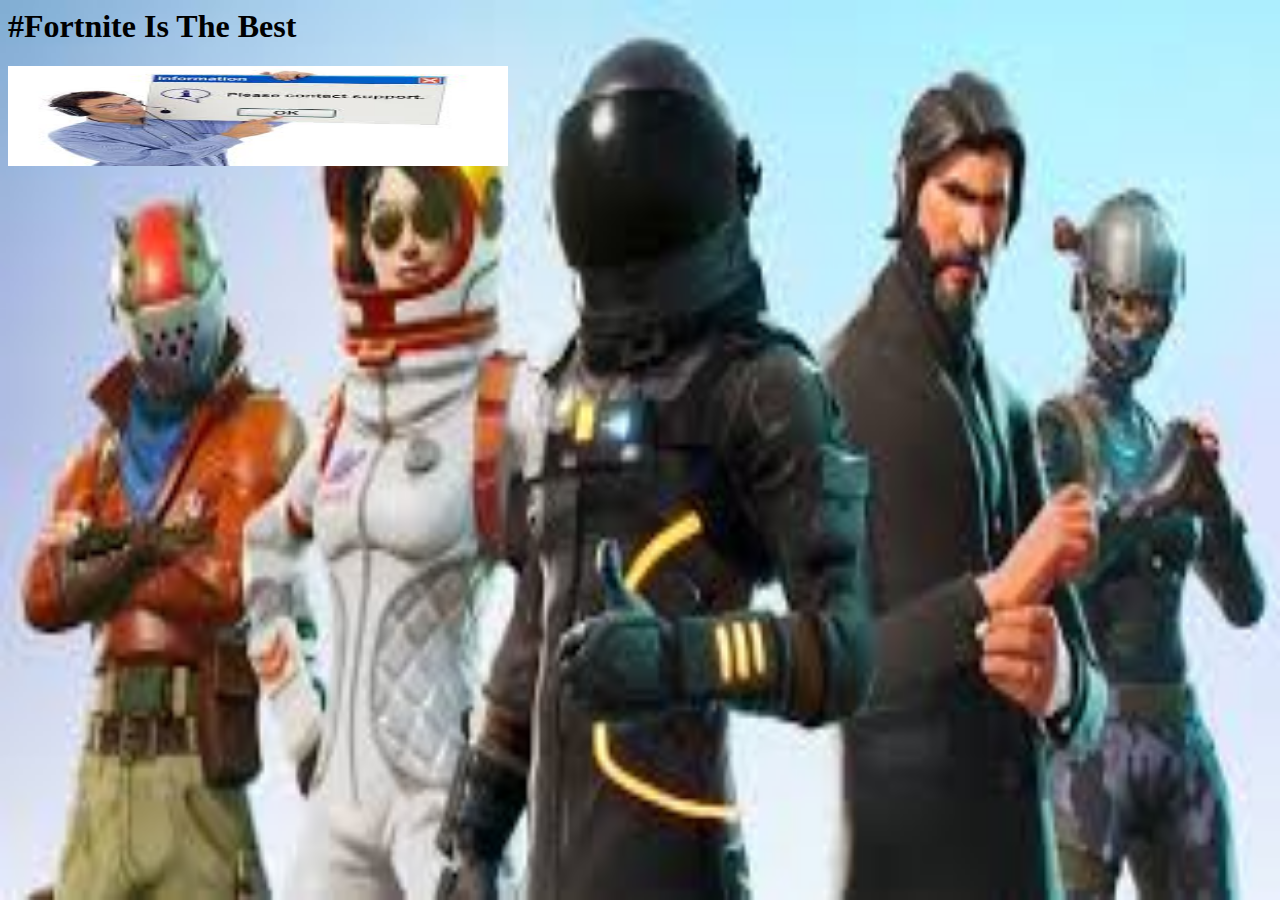
<file: index.html>
<html>
  <head>
  <link rel="stylesheet" type="text/css" href="sheet1.css">
    </head>
  <h1>#Fortnite Is The Best </h1>
<p>
 
  <a href="scamvirus.html">
    <img border="0" src="download (3).jpeg" width="500" height="100">
  </a>
</html>
</file>
<file: sheet1.css>
body {
background-image: url("fortnite(1).jpeg");
  background-repeat: no-repeat;
  background-size: 100% 100%;
  
}
</file>
